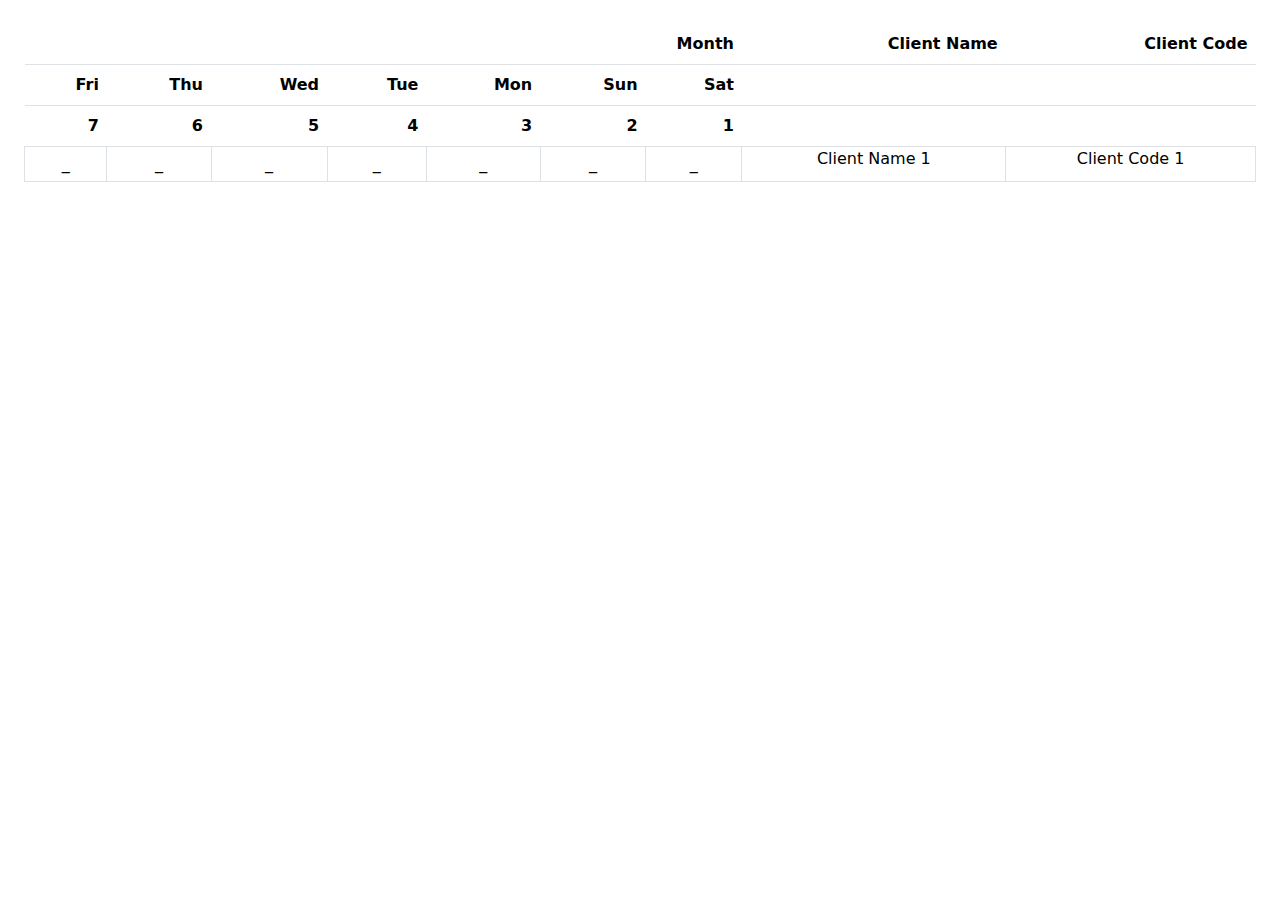
<file: index.html>
<!DOCTYPE html>
<html lang="en" dir="rtl">
  <head>
    <meta charset="UTF-8" />
    <meta name="viewport" content="width=device-width, initial-scale=1" />
    <link rel="stylesheet" href="css/bootstrap.min.css" />
    <link rel="stylesheet" href="css/style.css" />
    <title>Client Schedule</title>
  </head>
  <body>
    <div class="m-4">
      <table class="table table-responsive">
        <thead>
          <tr>
            <th scope="col">Client Code</th>
            <th scope="col">Client Name</th>
            <th scope="col" colspan="7">Month</th>
          </tr>
          <tr>
            <th></th>
            <th></th>
            <!-- Repeat for the rest of the days -->
            <th>Sat</th>
            <th>Sun</th>
            <th>Mon</th>
            <th>Tue</th>
            <th>Wed</th>
            <th>Thu</th>
            <th>Fri</th>
          </tr>
          <tr>
            <th></th>
            <th></th>
            <th>1</th>
            <th>2</th>
            <th>3</th>
            <th>4</th>
            <th>5</th>
            <th>6</th>
            <th>7</th>
          </tr>
        </thead>
        <tbody>
          <tr>
            <td>Client Code 1</td>
            <td>Client Name 1</td>
            <!-- Repeat for the rest of the days -->
            <td><div class="inner_cell" data-current-symbo="_">_</div></td>
            <td><div class="inner_cell" data-current-symbo="_">_</div></td>
            <td><div class="inner_cell" data-current-symbo="_">_</div></td>
            <td><div class="inner_cell" data-current-symbo="_">_</div></td>
            <td><div class="inner_cell" data-current-symbo="_">_</div></td>
            <td><div class="inner_cell" data-current-symbo="_">_</div></td>
            <td><div class="inner_cell" data-current-symbo="_">_</div></td>
          </tr>
        </tbody>
      </table>
    </div>

    <script src="js/jquery-3.5.1.slim.min.js"></script>
    <script src="js/bootstrap.bundle.min.js"></script>
    <script src="js/cellCheck.js"></script>
  </body>
</html>
</file>
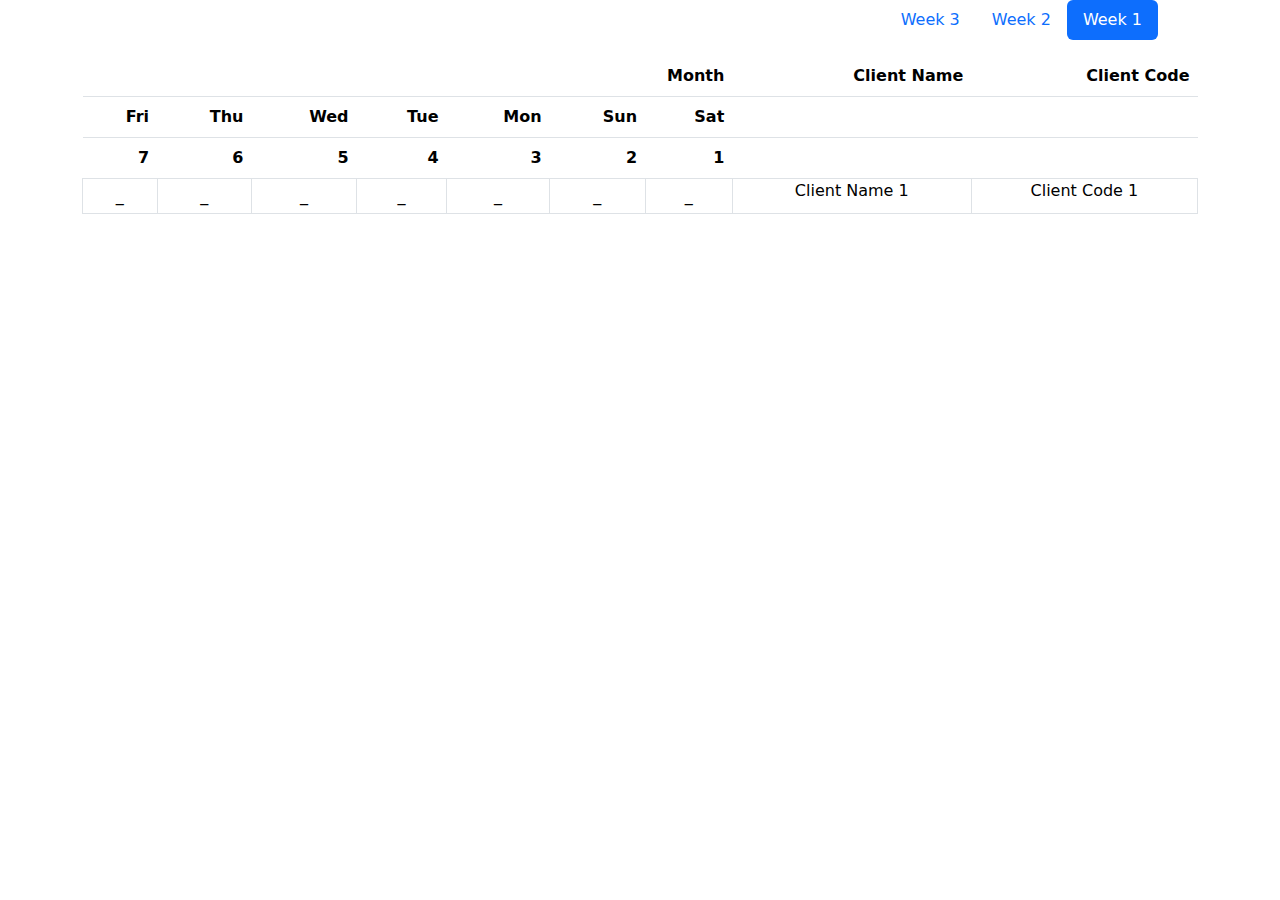
<file: navTab.html>
<!DOCTYPE html>
<html lang="en" dir="rtl">
  <head>
    <meta charset="UTF-8" />
    <meta name="viewport" content="width=device-width, initial-scale=1" />
    <link rel="stylesheet" href="css/bootstrap.min.css" />
    <link rel="stylesheet" href="css/style.css" />
    <title>Client Schedule</title>
  </head>
  <body>
    <div class="container">
      <ul class="nav nav-pills mb-3" id="pills-tab" role="tablist">
        <li class="nav-item" role="presentation">
          <button
            class="nav-link active"
            id="pills-home-tab"
            data-bs-toggle="pill"
            data-bs-target="#pills-home"
            type="button"
            role="tab"
            aria-controls="pills-home"
            aria-selected="true"
          >
            Week 1
          </button>
        </li>
        <li class="nav-item" role="presentation">
          <button
            class="nav-link"
            id="pills-profile-tab"
            data-bs-toggle="pill"
            data-bs-target="#pills-profile"
            type="button"
            role="tab"
            aria-controls="pills-profile"
            aria-selected="false"
          >
            Week 2
          </button>
        </li>
        <li class="nav-item" role="presentation">
          <button
            class="nav-link"
            id="pills-contact-tab"
            data-bs-toggle="pill"
            data-bs-target="#pills-contact"
            type="button"
            role="tab"
            aria-controls="pills-contact"
            aria-selected="false"
          >
            Week 3
          </button>
        </li>
      </ul>
      <div class="tab-content" id="pills-tabContent">
        <div
          class="tab-pane fade show active"
          id="pills-home"
          role="tabpanel"
          tabindex="0"
        >
          <table class="table table-responsive">
            <thead>
              <tr>
                <th scope="col">Client Code</th>
                <th scope="col">Client Name</th>
                <th scope="col" colspan="7">Month</th>
              </tr>
              <tr>
                <th></th>
                <th></th>
                <!-- Repeat for the rest of the days -->
                <th>Sat</th>
                <th>Sun</th>
                <th>Mon</th>
                <th>Tue</th>
                <th>Wed</th>
                <th>Thu</th>
                <th>Fri</th>
              </tr>
              <tr>
                <th></th>
                <th></th>
                <th>1</th>
                <th>2</th>
                <th>3</th>
                <th>4</th>
                <th>5</th>
                <th>6</th>
                <th>7</th>
              </tr>
            </thead>
            <tbody>
              <tr>
                <td>Client Code 1</td>
                <td>Client Name 1</td>
                <!-- Repeat for the rest of the days -->
                <td><div class="inner_cell" data-current-symbo="_">_</div></td>
                <td><div class="inner_cell" data-current-symbo="_">_</div></td>
                <td><div class="inner_cell" data-current-symbo="_">_</div></td>
                <td><div class="inner_cell" data-current-symbo="_">_</div></td>
                <td><div class="inner_cell" data-current-symbo="_">_</div></td>
                <td><div class="inner_cell" data-current-symbo="_">_</div></td>
                <td><div class="inner_cell" data-current-symbo="_">_</div></td>
              </tr>
            </tbody>
          </table>
        </div>
        <div
          class="tab-pane fade"
          id="pills-profile"
          role="tabpanel"
          tabindex="0"
        >
          <table class="table table-responsive">
            <thead>
              <tr>
                <th scope="col">Client Code</th>
                <th scope="col">Client Name</th>
                <th scope="col" colspan="7">Month</th>
              </tr>
              <tr>
                <th></th>
                <th></th>
                <!-- Repeat for the rest of the days -->
                <th>Sat</th>
                <th>Sun</th>
                <th>Mon</th>
                <th>Tue</th>
                <th>Wed</th>
                <th>Thu</th>
                <th>Fri</th>
              </tr>
              <tr>
                <th></th>
                <th></th>
                <th>1</th>
                <th>2</th>
                <th>3</th>
                <th>4</th>
                <th>5</th>
                <th>6</th>
                <th>7</th>
              </tr>
            </thead>
            <tbody>
              <tr>
                <td>Client Code 1</td>
                <td>Client Name 1</td>
                <!-- Repeat for the rest of the days -->
                <td><div class="inner_cell" data-current-symbo="_">_</div></td>
                <td><div class="inner_cell" data-current-symbo="_">_</div></td>
                <td><div class="inner_cell" data-current-symbo="_">_</div></td>
                <td><div class="inner_cell" data-current-symbo="_">_</div></td>
                <td><div class="inner_cell" data-current-symbo="_">_</div></td>
                <td><div class="inner_cell" data-current-symbo="_">_</div></td>
                <td><div class="inner_cell" data-current-symbo="_">_</div></td>
              </tr>

              <tr>
                <td>Client Code 1</td>
                <td>Client Name 1</td>
                <!-- Repeat for the rest of the days -->
                <td><div class="inner_cell" data-current-symbo="_">_</div></td>
                <td><div class="inner_cell" data-current-symbo="_">_</div></td>
                <td><div class="inner_cell" data-current-symbo="_">_</div></td>
                <td><div class="inner_cell" data-current-symbo="_">_</div></td>
                <td><div class="inner_cell" data-current-symbo="_">_</div></td>
                <td><div class="inner_cell" data-current-symbo="_">_</div></td>
                <td><div class="inner_cell" data-current-symbo="_">_</div></td>
              </tr>
            </tbody>
          </table>
        </div>
        <div
          class="tab-pane fade"
          id="pills-contact"
          role="tabpanel"
          tabindex="0"
        >
          <table class="table table-responsive">
            <thead>
              <tr>
                <th scope="col">Client Code</th>
                <th scope="col">Client Name</th>
                <th scope="col" colspan="7">Month</th>
              </tr>
              <tr>
                <th></th>
                <th></th>
                <!-- Repeat for the rest of the days -->
                <th>Sat</th>
                <th>Sun</th>
                <th>Mon</th>
                <th>Tue</th>
                <th>Wed</th>
                <th>Thu</th>
                <th>Fri</th>
              </tr>
              <tr>
                <th></th>
                <th></th>
                <th>1</th>
                <th>2</th>
                <th>3</th>
                <th>4</th>
                <th>5</th>
                <th>6</th>
                <th>7</th>
              </tr>
            </thead>
            <tbody>
              <tr>
                <td>Client Code 1</td>
                <td>Client Name 1</td>
                <!-- Repeat for the rest of the days -->
                <td><div class="inner_cell" data-current-symbo="_">_</div></td>
                <td><div class="inner_cell" data-current-symbo="_">_</div></td>
                <td><div class="inner_cell" data-current-symbo="_">_</div></td>
                <td><div class="inner_cell" data-current-symbo="_">_</div></td>
                <td><div class="inner_cell" data-current-symbo="_">_</div></td>
                <td><div class="inner_cell" data-current-symbo="_">_</div></td>
                <td><div class="inner_cell" data-current-symbo="_">_</div></td>
              </tr>

              <tr>
                <td>Client Code 1</td>
                <td>Client Name 1</td>
                <!-- Repeat for the rest of the days -->
                <td><div class="inner_cell" data-current-symbo="_">_</div></td>
                <td><div class="inner_cell" data-current-symbo="_">_</div></td>
                <td><div class="inner_cell" data-current-symbo="_">_</div></td>
                <td><div class="inner_cell" data-current-symbo="_">_</div></td>
                <td><div class="inner_cell" data-current-symbo="_">_</div></td>
                <td><div class="inner_cell" data-current-symbo="_">_</div></td>
                <td><div class="inner_cell" data-current-symbo="_">_</div></td>
              </tr>

              <tr>
                <td>Client Code 1</td>
                <td>Client Name 1</td>
                <!-- Repeat for the rest of the days -->
                <td><div class="inner_cell" data-current-symbo="_">_</div></td>
                <td><div class="inner_cell" data-current-symbo="_">_</div></td>
                <td><div class="inner_cell" data-current-symbo="_">_</div></td>
                <td><div class="inner_cell" data-current-symbo="_">_</div></td>
                <td><div class="inner_cell" data-current-symbo="_">_</div></td>
                <td><div class="inner_cell" data-current-symbo="_">_</div></td>
                <td><div class="inner_cell" data-current-symbo="_">_</div></td>
              </tr>
            </tbody>
          </table>
        </div>
      </div>
    </div>

    <script src="js/jquery-3.5.1.slim.min.js"></script>
    <script src="js/bootstrap.bundle.min.js"></script>
    <script src="js/cellCheck.js"></script>
  </body>
</html>
</file>
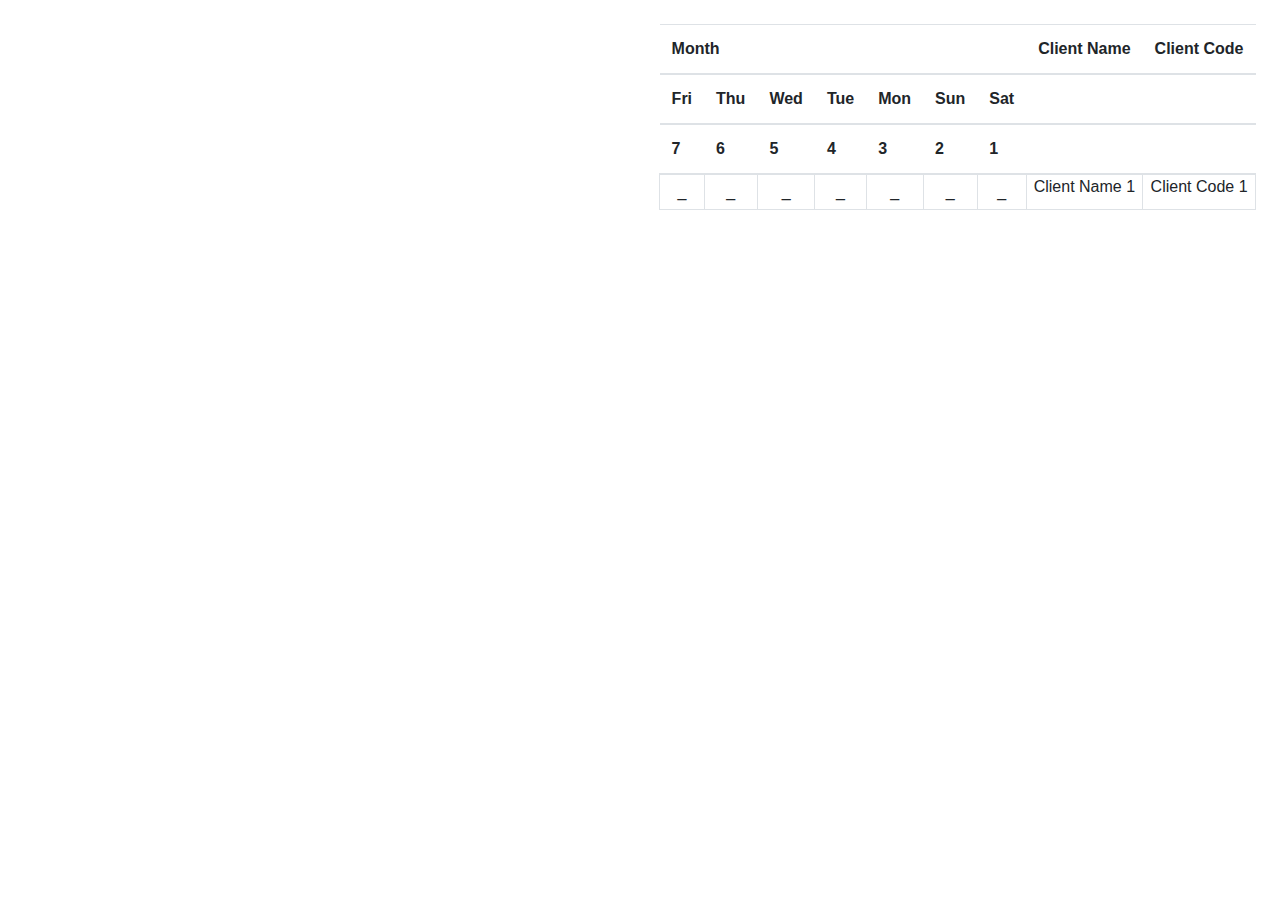
<file: BackUps/1-index.html>
<!DOCTYPE html>
<html lang="en" dir="rtl">
  <head>
    <meta charset="UTF-8" />
    <meta
      name="viewport"
      content="width=device-width, initial-scale=1, shrink-to-fit=no"
    />
    <link
      rel="stylesheet"
      href="https://stackpath.bootstrapcdn.com/bootstrap/4.5.2/css/bootstrap.min.css"
    />
    <title>Client Schedule</title>
    <style>
      td {
        border: 1px solid #dee2e6;
        text-align: center;
        padding: 0 !important; /* Remove default padding */
        white-space: nowrap; /* Prevent line breaks */
        overflow: auto; /* Add scrollbars if necessary */
      }
      .inner_cell {
        display: inline-block;
        /* border: 1px solid black; */
        box-sizing: border-box; /* Include borders in width calculation */
        vertical-align: top; /* Align cells to the top */
        margin: 0;
        width: 100%;
        padding: 5px !important;
        overflow: hidden; /* Prevents cells from going outside the parent cell */

        /* To Disable Selecting Letter We Use the Below Lines  */
        -webkit-touch-callout: none;
        -webkit-user-select: none;
        -khtml-user-select: none;
        -moz-user-select: none;
        -ms-user-select: none;
        user-select: none;
        /* To Disable Selecting Letter We Use the Below Lines  */
      }

      .inner_cell:hover {
        cursor: pointer;
      }
    </style>
  </head>
  <body>
    <div class="m-4">
      <table class="table table-responsive">
        <thead>
          <tr>
            <th scope="col">Client Code</th>
            <th scope="col">Client Name</th>
            <th scope="col" colspan="31">Month</th>
          </tr>
          <tr>
            <th></th>
            <th></th>
            <!-- Repeat for the rest of the days -->
            <th>Sat</th>
            <th>Sun</th>
            <th>Mon</th>
            <th>Tue</th>
            <th>Wed</th>
            <th>Thu</th>
            <th>Fri</th>
          </tr>
          <tr>
            <th></th>
            <th></th>
            <th>1</th>
            <th>2</th>
            <th>3</th>
            <th>4</th>
            <th>5</th>
            <th>6</th>
            <th>7</th>
          </tr>
        </thead>
        <tbody>
          <tr>
            <td>Client Code 1</td>
            <td>Client Name 1</td>
            <!-- Repeat for the rest of the days -->
            <td><div class="inner_cell" data-current-symbo="_">_</div></td>
            <td><div class="inner_cell" data-current-symbo="_">_</div></td>
            <td><div class="inner_cell" data-current-symbo="_">_</div></td>
            <td><div class="inner_cell" data-current-symbo="_">_</div></td>
            <td><div class="inner_cell" data-current-symbo="_">_</div></td>
            <td><div class="inner_cell" data-current-symbo="_">_</div></td>
            <td><div class="inner_cell" data-current-symbo="_">_</div></td>
          </tr>
          <!--  -->
        </tbody>
      </table>
    </div>

    <script src="https://code.jquery.com/jquery-3.5.1.slim.min.js"></script>
    <script src="https://cdn.jsdelivr.net/npm/@popperjs/core@2.0.7/dist/umd/popper.min.js"></script>
    <script src="https://stackpath.bootstrapcdn.com/bootstrap/4.5.2/js/bootstrap.min.js"></script>
    <script>
      let dayCells = document.querySelectorAll(".inner_cell");
      // let symbolObject = {
      //   X: "target",
      //   O: "onrandom",
      //   F: "failed",
      //   P: "planned",
      //   N: "new",
      //   _: "_",
      // };

      // TODO : you should pass the Current Symbol For Each Cell Alone  ;
      dayCells.forEach((eachCell) => {
        let currentSymbol = eachCell.dataset.currentSymbo;
        eachCell.addEventListener("click", function () {
          // Toggle through symbols
          switch (currentSymbol) {
            case "_":
              currentSymbol = "X"; // Clear the cell
              eachCell.style.backgroundColor = "white";
              eachCell.dataset.currentSymbol = currentSymbol;
              break;
            case "X":
              currentSymbol = "O"; // Clear the cell
              eachCell.style.backgroundColor = "Orange";
              eachCell.dataset.currentSymbol = currentSymbol;
              break;
            case "O":
              currentSymbol = "F"; // Change to "F" on the next click
              eachCell.style.backgroundColor = "red";
              eachCell.dataset.currentSymbol = currentSymbol;
              break;
            case "F":
              currentSymbol = "P"; // Change to "P" on the next click
              eachCell.style.backgroundColor = "green";
              eachCell.dataset.currentSymbol = currentSymbol;
              break;
            case "P":
              currentSymbol = "N"; // Change to "N" on the next click
              eachCell.style.backgroundColor = "blue";
              eachCell.dataset.currentSymbol = currentSymbol;
              break;
            case "N":
              currentSymbol = "_"; // Change to "" (clear) on the next click
              eachCell.style.backgroundColor = "white";
              eachCell.dataset.currentSymbol = currentSymbol;
              break;
            default:
              break;
          }
          // Set the inner HTML of the cell
          if (currentSymbol) {
            eachCell.innerText = currentSymbol;
          }
        });
      });
    </script>
  </body>
</html>
</file>
<file: css/style.css>
td {
  border: 1px solid #dee2e6;
  text-align: center;
  padding: 0 !important; /* Remove default padding */
  white-space: nowrap; /* Prevent line breaks */
  overflow: auto; /* Add scrollbars if necessary */
}
.inner_cell {
  display: inline-block;
  /* border: 1px solid black; */
  box-sizing: border-box; /* Include borders in width calculation */
  vertical-align: top; /* Align cells to the top */
  margin: 0;
  width: 100%;
  padding: 5px !important;
  overflow: hidden; /* Prevents cells from going outside the parent cell */

  /* To Disable Selecting Letter We Use the Below Lines  */
  -webkit-touch-callout: none;
  -webkit-user-select: none;
  -khtml-user-select: none;
  -moz-user-select: none;
  -ms-user-select: none;
  user-select: none;
  /* To Disable Selecting Letter We Use the Below Lines  */
}

.inner_cell:hover {
  cursor: pointer;
}
</file>
